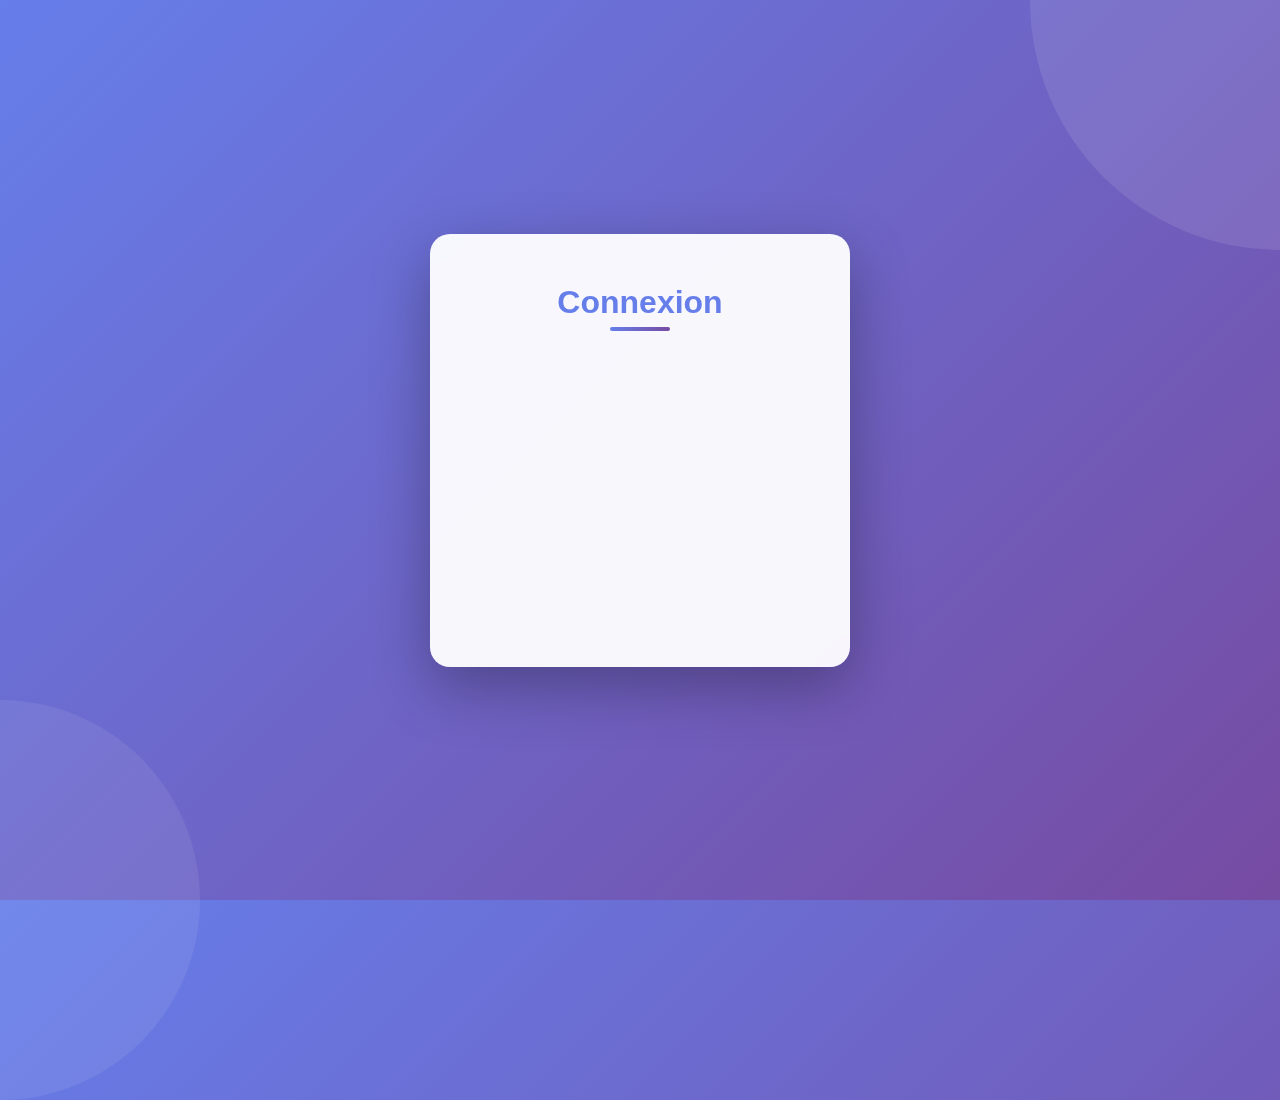
<file: index.html>
<!DOCTYPE html>
<html lang="fr">
<head>
    <meta charset="UTF-8">
    <meta name="viewport" content="width=device-width, initial-scale=1.0">
    <title>Page de Connexion</title>
    <style>
        * {
            margin: 0;
            padding: 0;
            box-sizing: border-box;
        }

        body {
            font-family: 'Segoe UI', Tahoma, Geneva, Verdana, sans-serif;
            background: linear-gradient(135deg, #667eea 0%, #764ba2 100%);
            min-height: 100vh;
            display: flex;
            justify-content: center;
            align-items: center;
            padding: 20px;
            position: relative;
            overflow: hidden;
        }

        /* Effets de fond animés */
        body::before {
            content: '';
            position: absolute;
            width: 500px;
            height: 500px;
            background: rgba(255, 255, 255, 0.1);
            border-radius: 50%;
            top: -250px;
            right: -250px;
            animation: float 8s ease-in-out infinite;
        }

        body::after {
            content: '';
            position: absolute;
            width: 400px;
            height: 400px;
            background: rgba(255, 255, 255, 0.08);
            border-radius: 50%;
            bottom: -200px;
            left: -200px;
            animation: float 10s ease-in-out infinite reverse;
        }

        @keyframes float {
            0%, 100% {
                transform: translateY(0) translateX(0);
            }
            50% {
                transform: translateY(-30px) translateX(20px);
            }
        }

        .login-container {
            background: rgba(255, 255, 255, 0.95);
            backdrop-filter: blur(10px);
            padding: 50px 40px;
            border-radius: 20px;
            box-shadow: 0 20px 60px rgba(0, 0, 0, 0.3);
            width: 100%;
            max-width: 420px;
            position: relative;
            z-index: 1;
            animation: slideIn 0.5s ease-out;
        }

        @keyframes slideIn {
            from {
                opacity: 0;
                transform: translateY(-30px);
            }
            to {
                opacity: 1;
                transform: translateY(0);
            }
        }

        h2 {
            text-align: center;
            color: #667eea;
            margin-bottom: 40px;
            font-size: 32px;
            font-weight: 600;
            position: relative;
        }

        h2::after {
            content: '';
            position: absolute;
            bottom: -10px;
            left: 50%;
            transform: translateX(-50%);
            width: 60px;
            height: 4px;
            background: linear-gradient(90deg, #667eea, #764ba2);
            border-radius: 2px;
        }

        .form-group {
            margin-bottom: 25px;
            position: relative;
        }

        label {
            display: block;
            margin-bottom: 8px;
            color: #555;
            font-weight: 500;
            font-size: 14px;
            letter-spacing: 0.3px;
        }

        input[type="text"],
        input[type="password"] {
            width: 100%;
            padding: 14px 16px;
            border: 2px solid #e0e0e0;
            border-radius: 10px;
            font-size: 15px;
            transition: all 0.3s ease;
            background: #fafafa;
        }

        input[type="text"]:focus,
        input[type="password"]:focus {
            outline: none;
            border-color: #667eea;
            background: white;
            box-shadow: 0 0 0 4px rgba(102, 126, 234, 0.1);
            transform: translateY(-2px);
        }

        button {
            width: 100%;
            padding: 16px;
            background: linear-gradient(135deg, #667eea 0%, #764ba2 100%);
            color: white;
            border: none;
            border-radius: 10px;
            font-size: 16px;
            font-weight: 600;
            cursor: pointer;
            transition: all 0.3s ease;
            margin-top: 10px;
            box-shadow: 0 6px 20px rgba(102, 126, 234, 0.4);
            text-transform: uppercase;
            letter-spacing: 1px;
        }

        button:hover {
            transform: translateY(-3px);
            box-shadow: 0 10px 30px rgba(102, 126, 234, 0.5);
        }

        button:active {
            transform: translateY(-1px);
        }

        /* Animations pour les inputs */
        .form-group {
            animation: fadeIn 0.6s ease-out forwards;
            opacity: 0;
        }

        .form-group:nth-child(1) {
            animation-delay: 0.1s;
        }

        .form-group:nth-child(2) {
            animation-delay: 0.2s;
        }

        button {
            animation: fadeIn 0.6s ease-out 0.3s forwards;
            opacity: 0;
        }

        @keyframes fadeIn {
            to {
                opacity: 1;
            }
        }

        /* Effet de vague sur le bouton */
        button::before {
            content: '';
            position: absolute;
            top: 50%;
            left: 50%;
            width: 0;
            height: 0;
            border-radius: 50%;
            background: rgba(255, 255, 255, 0.3);
            transform: translate(-50%, -50%);
            transition: width 0.6s, height 0.6s;
        }

        button:hover::before {
            width: 300px;
            height: 300px;
        }

        button {
            position: relative;
            overflow: hidden;
        }

        /* Responsive */
        @media (max-width: 480px) {
            .login-container {
                padding: 40px 30px;
            }

            h2 {
                font-size: 28px;
            }
        }
    </style>
</head>
<body>
    <div class="login-container">
        <h2>Connexion</h2>
        <form>
            <div class="form-group">
                <label for="username">Nom d'utilisateur</label>
                <input type="text" id="username" name="username" required>
            </div>
            <div class="form-group">
                <label for="password">Mot de passe</label>
                <input type="password" id="password" name="password" required>
            </div>
            <button type="button" value="Login" onclick="validateForm()">Se connecter</button>
        </form>
    </div>

    <script>
        // script.js
        var users = {
            "coordination": { "password": "meylan2026!", "redirect": "dashboard.html" },
        };
 

        function validateForm() {
            const username = document.getElementById("username").value.trim();
            const password = document.getElementById("password").value.trim();

        if (username !== "" && password !== "") {
            // Authentification OK
            window.location.href = "dashboard.html";} 
        else {
            alert("Veuillez remplir tous les champs.");}
        }
    </script>
</body>
</html>
</file>
